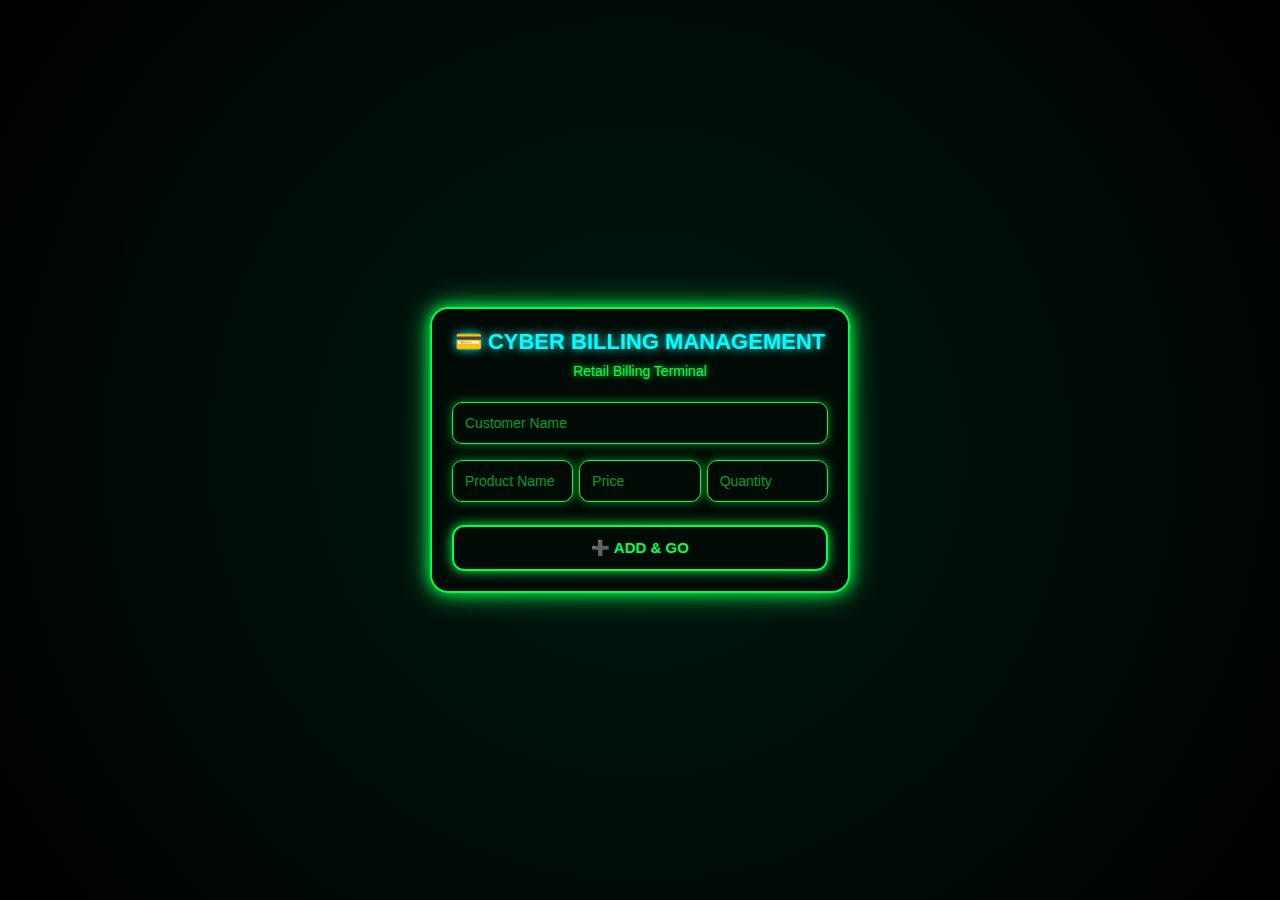
<file: index.html>
<!DOCTYPE html>
<html lang="en">
<head>
<meta charset="UTF-8">
<meta name="viewport" content="width=device-width, initial-scale=1.0">

<title>Cyber Billing System</title>
<link rel="stylesheet" href="style.css">
</head>
<body>

<div class="container">
    <h2>💳 CYBER BILLING MANAGEMENT</h2>
    <p class="subtitle">Retail Billing Terminal</p>

    <input type="text" id="customer" placeholder="Customer Name">

    <div class="row">
        <input type="text" id="product" placeholder="Product Name">
        <input type="number" id="price" placeholder="Price">
        <input type="number" id="qty" placeholder="Quantity">
    </div>

    <button onclick="goToBill()">➕ ADD & GO</button>
    

</div>


<script src="script.js"></script>
</body>
</html>
</file>
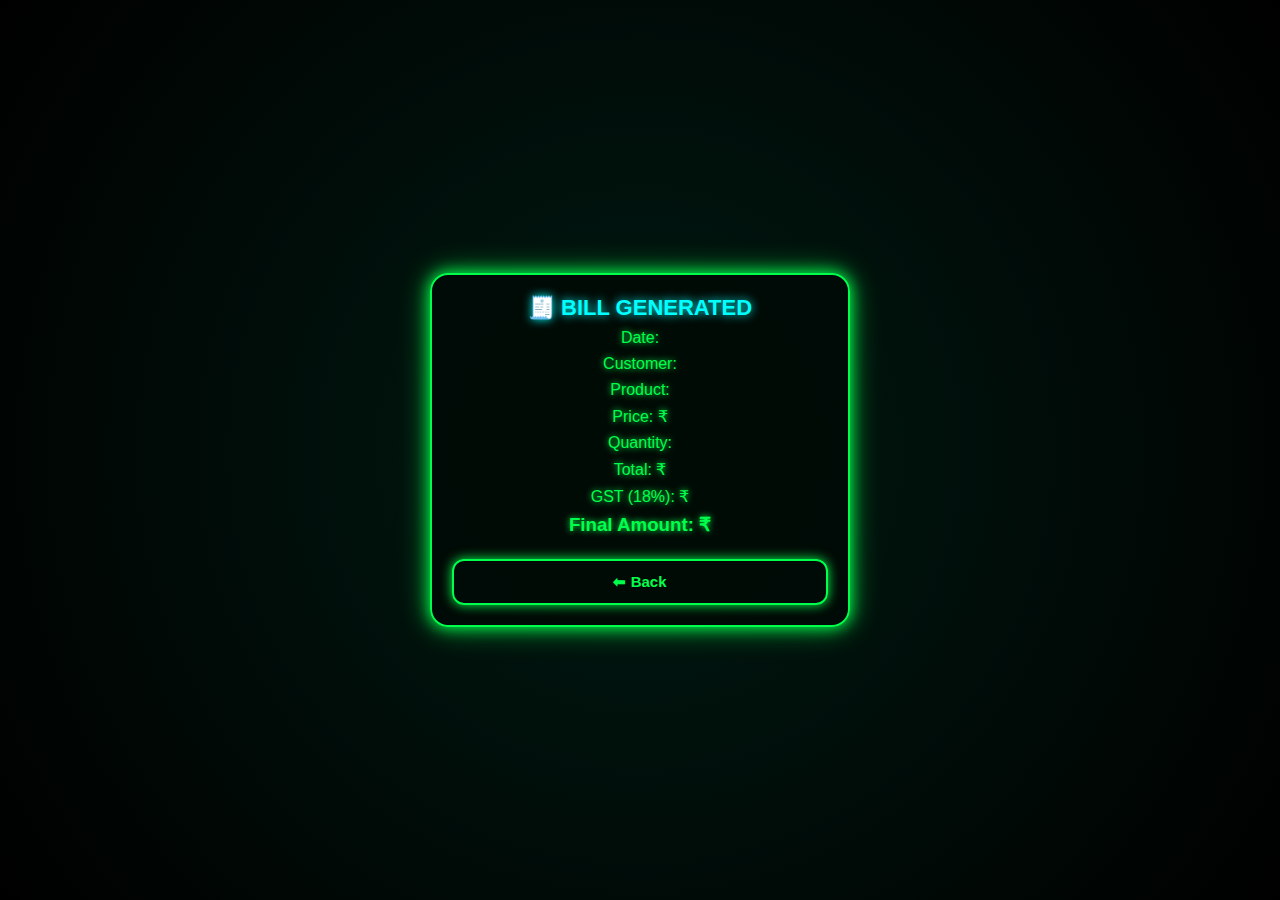
<file: bill.html>
<!DOCTYPE html>
<html lang="en">
<head>
    <meta charset="UTF-8">
    <!-- For mobile full screen support -->
    <meta name="viewport" content="width=device-width, initial-scale=1.0">

    <title>Generated Bill</title>
    <link rel="stylesheet" href="style.css">
</head>
<body>

<div class="container">
    <h2>🧾 BILL GENERATED</h2>

    <p>Date: <span id="date"></span></p>
    <p>Customer: <span id="cname"></span></p>
    <p>Product: <span id="pname"></span></p>
    <p>Price: ₹<span id="price"></span></p>
    <p>Quantity: <span id="qty"></span></p>

    <p>Total: ₹<span id="total"></span></p>
    <p>GST (18%): ₹<span id="gst"></span></p>
    <h3>Final Amount: ₹<span id="final"></span></h3>

    <button onclick="goBack()">⬅ Back</button>
</div>

<script>
/* Load data from localStorage and show on bill */
document.getElementById("date").innerText = localStorage.getItem("date");
document.getElementById("cname").innerText = localStorage.getItem("customer");
document.getElementById("pname").innerText = localStorage.getItem("product");
document.getElementById("price").innerText = localStorage.getItem("price");
document.getElementById("qty").innerText = localStorage.getItem("qty");
document.getElementById("total").innerText = localStorage.getItem("total");
document.getElementById("gst").innerText = localStorage.getItem("gst");
document.getElementById("final").innerText = localStorage.getItem("finalTotal");

/* Back button */
function goBack() {
    window.location.href = "index.html";
}
</script>

</body>
</html>
</file>
<file: style.css>
* {
  margin: 0;
  padding: 0;
  box-sizing: border-box;
}

/* Full screen body */
html, body {
  width: 100%;
  height: 100%;
}

body {
  background: radial-gradient(circle at center, #001a12, #000);
  display: flex;
  align-items: center;
  justify-content: center;
  font-family: Arial, sans-serif;
  overflow: hidden;
}

/* Main Cyber Card */
.container {
  width: 92%;
  max-width: 420px;
  padding: 20px;
  border-radius: 18px;
  border: 2px solid #00ff4c;
  background: rgba(0, 10, 5, 0.9);
  box-shadow: 
    0 0 15px #00ff4c,
    0 0 30px rgba(0, 255, 76, 0.6);
  text-align: center;
  animation: glow 2s infinite alternate;
}

/* Glow animation */
@keyframes glow {
  from {
    box-shadow: 0 0 15px #00ff4c;
  }
  to {
    box-shadow: 0 0 30px #00ff4c;
  }
}

/* Title */
.container h2 {
  color: #00ffff;
  font-size: 22px;
  margin-bottom: 6px;
  text-shadow: 0 0 10px #00ffff;
}

/* Subtitle */
.subtitle {
  color: #00ff4c;
  font-size: 14px;
  margin-bottom: 15px;
}

/* Inputs */
input {
  width: 100%;
  padding: 12px;
  margin: 8px 0;
  border-radius: 10px;
  border: 1.5px solid #00ff4c;
  background: transparent;
  color: #00ff4c;
  outline: none;
  font-size: 14px;
  box-shadow: 0 0 10px rgba(0,255,76,0.5);
}

input::placeholder {
  color: rgba(0,255,76,0.6);
}

/* Row for product, price, qty */
.row {
  display: flex;
  gap: 6px;
}

.row input {
  flex: 1;
}

/* Button */
button {
  width: 100%;
  margin-top: 15px;
  padding: 12px;
  border-radius: 12px;
  border: 2px solid #00ff4c;
  background: transparent;
  color: #00ff4c;
  font-size: 15px;
  font-weight: bold;
  cursor: pointer;
  box-shadow: 0 0 12px #00ff4c;
  position: relative;
  overflow: hidden;
  transition: all 0.15s ease;
}

/* Touch effect */
button:active {
  transform: scale(0.95);
  box-shadow: 0 0 25px #00ff4c;
}

/* Ripple */
button span.ripple {
  position: absolute;
  border-radius: 50%;
  transform: scale(0);
  animation: ripple 0.6s linear;
  background-color: rgba(0, 255, 76, 0.7);
  width: 100px;
  height: 100px;
  pointer-events: none;
}

@keyframes ripple {
  to {
    transform: scale(4);
    opacity: 0;
  }
}

/* Bill page text */
p, h3 {
  color: #00ff4c;
  margin: 8px 0;
  text-shadow: 0 0 6px #00ff4c;
}

/* Mobile extra optimization */
@media (max-width: 480px) {
  .container {
    padding: 18px;
  }

  .container h2 {
    font-size: 20px;
  }

  input, button {
    font-size: 13px;
  }
}
</file>
